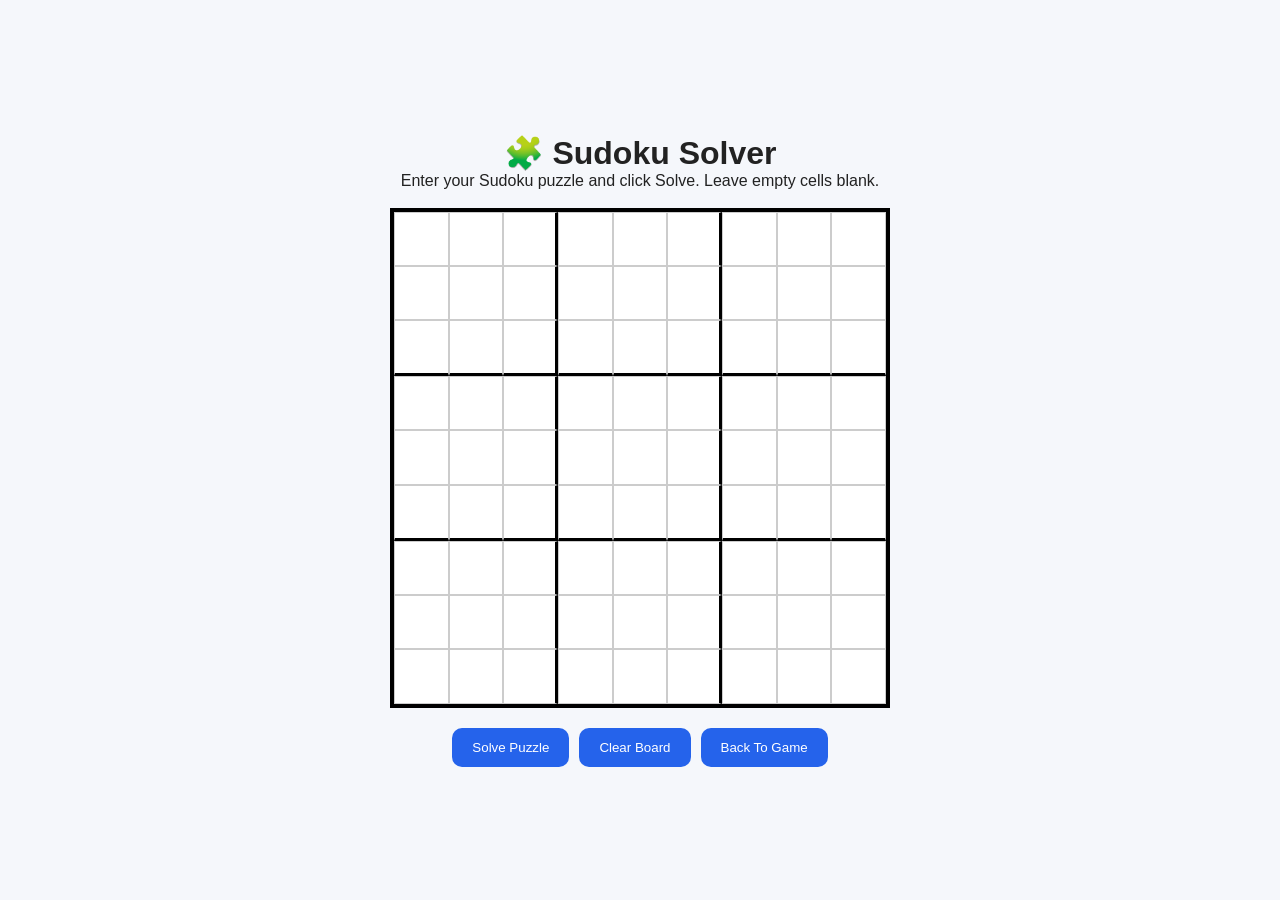
<file: solver.html>
<!DOCTYPE html>
<html lang="en">
<head>
<meta charset="UTF-8">
<meta name="viewport" content="width=device-width, initial-scale=1.0">

<title>Sudoku Solver</title>

<link rel="stylesheet" href="css/style.css">

<style>

body{
    display:flex;
    justify-content:center;
    align-items:center;
    min-height:100vh;
}

.solver-container{
    text-align:center;
    width:100%;
    max-width:900px;
    padding:20px;
}

#solver-board{
    display:grid;
    grid-template-columns:repeat(9,1fr);

    width:min(80vw,500px);
    height:min(80vw,500px);

    margin:auto;

    border:4px solid black;
    background:white;
}

.solver-cell{

    border:1px solid #ccc;

    width:100%;
    height:100%;

    text-align:center;

    font-size:1.2rem;

    outline:none;

}

.border-right{
    border-right:3px solid black;
}

.border-bottom{
    border-bottom:3px solid black;
}

.controls{

    margin-top:20px;

    display:flex;
    justify-content:center;
    gap:10px;
    flex-wrap:wrap;

}

.controls button{

    padding:12px 20px;

    border:none;
    border-radius:10px;

    background:#2563eb;
    color:white;

    cursor:pointer;

}

</style>

</head>

<body>

<div class="solver-container">

<h1>🧩 Sudoku Solver</h1>

<p>
Enter your Sudoku puzzle and click Solve.
Leave empty cells blank.
</p>

<br>

<div id="solver-board"></div>

<div class="controls">

<button id="solvePuzzle">
Solve Puzzle
</button>

<button id="clearPuzzle">
Clear Board
</button>

<button onclick="window.location='index.html'">
Back To Game
</button>

</div>

</div>

<script src="js/sudokuGenerator.js"></script>
<script src="js/solver.js"></script>

</body>
</html>
</file>
<file: css/style.css>
/* ==========================
   RESET
========================== */

*{
    margin:0;
    padding:0;
    box-sizing:border-box;
    font-family:Segoe UI, sans-serif;
}

body{
    min-height:100vh;
    background:#f5f7fb;
    color:#222;
    overflow-x:hidden;
}

/* ==========================
   APP LAYOUT
========================== */

.app-container{
    display:grid;
    grid-template-columns:260px 1fr 260px;
    gap:20px;
    padding:15px;
    min-height:100vh;
}

/* ==========================
   PANELS
========================== */

.left-panel,
.right-panel{
    display:flex;
    flex-direction:column;
    gap:15px;
}

.left-panel h1{
    text-align:center;
    font-size:2rem;
}

.daily-card,
.stats-card,
.difficulty-card,
.theme-card,
.instruction-card,
.feature-card{
    background:white;
    padding:15px;
    border-radius:12px;
    box-shadow:0 3px 10px rgba(0,0,0,.08);
}

.daily-card h3,
.feature-card h3{
    margin-bottom:10px;
}

.instruction-card ul,
.feature-card ul{
    margin-left:18px;
}

.instruction-card li,
.feature-card li{
    margin-bottom:8px;
}

/* ==========================
   CENTER PANEL
========================== */

.game-panel{
    display:flex;
    flex-direction:column;
    align-items:center;
    justify-content:flex-start;
}

#message{
    min-height:30px;
    font-weight:600;
    margin-bottom:10px;
}

/* ==========================
   BOARD
========================== */

.board-wrapper{
    display:flex;
    justify-content:center;
    width:100%;
}

#sudoku-board{
    display:grid;
    grid-template-columns:repeat(9,1fr);

    width:min(70vh,520px);
    height:min(70vh,520px);

    background:white;
    border:4px solid #222;
}

.cell{
    border:1px solid #ccc;
    display:flex;
    justify-content:center;
    align-items:center;
    font-size:1.3rem;
    font-weight:600;
    cursor:pointer;
    transition:.2s;
    user-select:none;
}

.cell:hover{
    background:#e9f1ff;
}

.cell.selected{
    background:#bcdcff;
}

.cell.fixed{
    background:#f0f0f0;
    cursor:not-allowed;
}

.cell.wrong{
    color:red;
}

/* 3x3 borders */

.cell.border-right{
    border-right:3px solid #222;
}

.cell.border-bottom{
    border-bottom:3px solid #222;
}

/* Row / Column Highlight */

.cell.highlight{
    background:#eef6ff;
}

/* Notes */

.note{
    font-size:.55rem;
    display:grid;
    grid-template-columns:repeat(3,1fr);
    width:100%;
    height:100%;
}

/* ==========================
   NUMBER PAD
========================== */

.number-pad{
    display:flex;
    flex-wrap:wrap;
    justify-content:center;
    gap:10px;
    margin-top:20px;
}

.number-btn{
    width:52px;
    height:52px;
    border:none;
    border-radius:10px;
    background:#2563eb;
    color:white;
    font-size:1.1rem;
    cursor:pointer;
    transition:.2s;
}

.number-btn:hover{
    transform:translateY(-2px);
}

/* ==========================
   ACTION BUTTONS
========================== */

.action-buttons{
    display:flex;
    justify-content:center;
    flex-wrap:wrap;
    gap:10px;
    margin-top:20px;
}

.action-buttons button{
    padding:12px 18px;
    border:none;
    border-radius:10px;
    background:#2563eb;
    color:white;
    cursor:pointer;
    font-size:.95rem;
    transition:.2s;
}

.action-buttons button:hover{
    transform:translateY(-2px);
}

/* ==========================
   SELECTS
========================== */

select{
    width:100%;
    margin-top:8px;
    padding:10px;
    border-radius:8px;
    border:1px solid #ccc;
}

/* ==========================
   MODAL
========================== */

.modal{
    display:none;
    position:fixed;
    inset:0;
    background:rgba(0,0,0,.5);
    justify-content:center;
    align-items:center;
}

.modal-content{
    background:white;
    padding:30px;
    border-radius:15px;
    text-align:center;
    min-width:300px;
}

.modal-content h2{
    margin-bottom:15px;
}

.modal-content button{
    margin-top:15px;
    padding:10px 18px;
    border:none;
    border-radius:8px;
    background:#2563eb;
    color:white;
    cursor:pointer;
}

/* ==========================
   DARK THEME
========================== */

body.dark{
    background:#111827;
    color:white;
}

body.dark .daily-card,
body.dark .stats-card,
body.dark .difficulty-card,
body.dark .theme-card,
body.dark .instruction-card,
body.dark .feature-card{
    background:#1f2937;
    color:white;
}

body.dark #sudoku-board{
    background:#1f2937;
    border-color:white;
}

body.dark .cell{
    color:white;
    border-color:#444;
}

body.dark .cell.fixed{
    background:#374151;
}

body.dark .modal-content{
    background:#1f2937;
}

/* ==========================
   OCEAN THEME
========================== */

body.ocean{
    background:#dff4ff;
}

body.ocean .daily-card,
body.ocean .stats-card,
body.ocean .difficulty-card,
body.ocean .theme-card,
body.ocean .instruction-card,
body.ocean .feature-card{
    background:#ffffff;
}

body.ocean .number-btn,
body.ocean .action-buttons button{
    background:#0284c7;
}

/* ==========================
   FOREST THEME
========================== */

body.forest{
    background:#edf7ed;
}

body.forest .number-btn,
body.forest .action-buttons button{
    background:#2e7d32;
}

/* ==========================
   TABLET
========================== */

@media(max-width:1100px){

    .app-container{
        grid-template-columns:220px 1fr;
    }

    .right-panel{
        display:none;
    }
}

/* ==========================
   MOBILE
========================== */

@media(max-width:768px){

    .app-container{
        display:flex;
        flex-direction:column;
        gap:15px;
        padding:10px;
    }

    .left-panel,
    .right-panel{
        width:100%;
    }

    .left-panel h1{
        font-size:1.6rem;
    }

    #sudoku-board{
        width:85vw;
        height:85vw;
        max-width:360px;
        max-height:360px;
    }

    .cell{
        font-size:.95rem;
    }

    .number-btn{
        width:42px;
        height:42px;
        font-size:1rem;
    }

    .action-buttons button{
        flex:1 1 45%;
        padding:10px;
        font-size:.85rem;
    }
}

/* ==========================
   SMALL PHONES
========================== */

@media(max-width:450px){

    #sudoku-board{
        width:82vw;
        height:82vw;
    }

    .cell{
        font-size:.85rem;
    }

    .number-btn{
        width:38px;
        height:38px;
    }

    .left-panel h1{
        font-size:1.4rem;
    }
}
</file>
